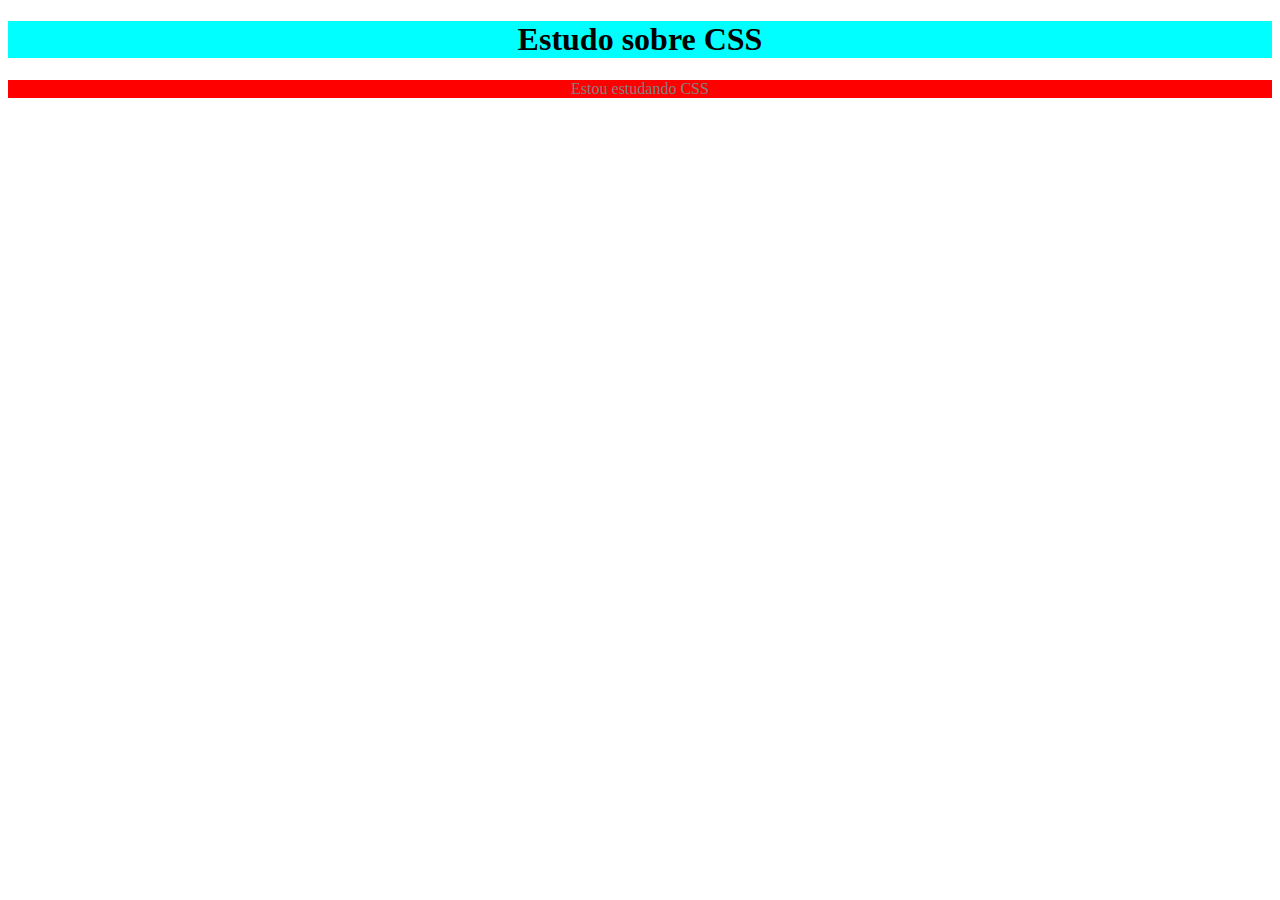
<file: index.html>
<!DOCTYPE html>
<html lang="pt-br">
<head>
    <meta charset="UTF-8">
    <meta name="viewport" content="width=device-width, initial-scale=1.0">
    <link rel="stylesheet" href="css/style.css">
    <title>Estudo CSS</title>
</head>
<body>
    <header>
        <h1>Estudo sobre CSS</h1>
    </header>



    <main>
        <p>Estou estudando CSS</p>
    </main>




    <footer>

    </footer>
    
</body>
</html>
</file>
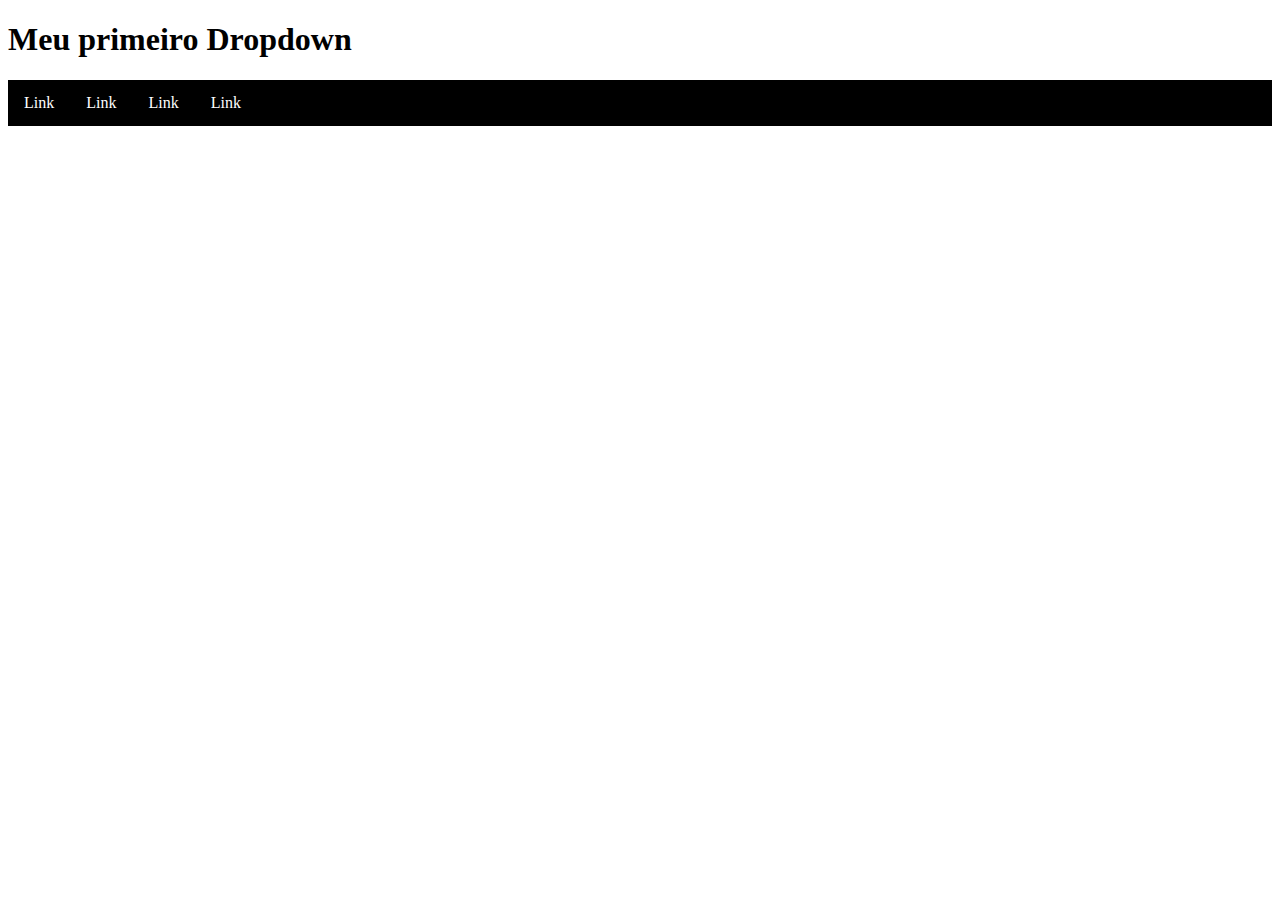
<file: dropdow.html>
<!DOCTYPE html>
<html lang="pt-br">
<head>
    <meta charset="UTF-8">
    <meta name="viewport" content="width=device-width, initial-scale=1.0">
    <link rel ="stylesheet" href="css/dropdown.css">
    <title>Dropdown</title>
</head>
<body>
    <h1> Meu primeiro Dropdown</h1>
    
    <ul>
        <li><a href="#">Link</a></li>
        <li><a href="#">Link</a></li>
        <li><a href="#">Link</a></li>
        <li class="dropdown">
            <a class="dropbtn" href="#">Link</a>
            <div class="dropdown-content">
                <a href="#">Link</a>
                <a href="#">Link</a>
                <a href="#">Link</a>
                <a href="#">Link</a>
            </div>
        </li>
    </ul>

</body>
</html>
</file>
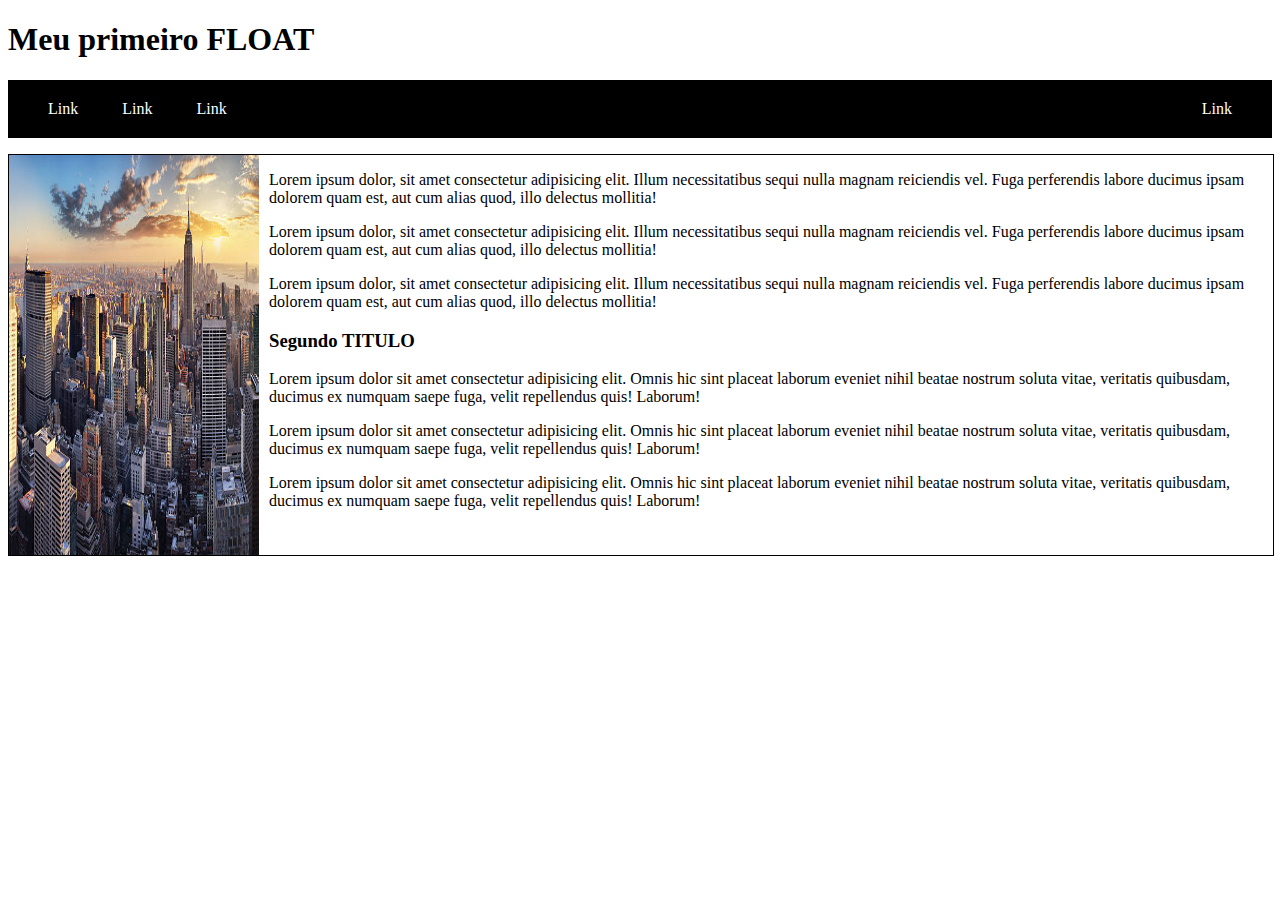
<file: float.html>
<!DOCTYPE html>
<html lang="pt-br">
<head>
    <meta charset="UTF-8">
    <meta name="viewport" content="width=device-width, initial-scale=1.0">
    <link rel="stylesheet" href="css/float.css">
    <title>Floar</title>
</head>
<body>
    <h1> Meu primeiro FLOAT</h1>
    <ul>
        <li> <a href="#">Link</a></li>
        <li> <a href="#">Link</a></li>
        <li> <a href="#">Link</a></li>
        <li class="login"> <a href="#">Link</a></li>
    </ul>
    <div class="container">
        <img width="250" src="img/istockphoto-615398376-612x612.jpg" alt="Imagem 1">
        <p>Lorem ipsum dolor, sit amet consectetur adipisicing elit. Illum necessitatibus sequi nulla magnam reiciendis vel. Fuga perferendis labore ducimus ipsam dolorem quam est, aut cum alias quod, illo delectus mollitia!</p>
        <p>Lorem ipsum dolor, sit amet consectetur adipisicing elit. Illum necessitatibus sequi nulla magnam reiciendis vel. Fuga perferendis labore ducimus ipsam dolorem quam est, aut cum alias quod, illo delectus mollitia!</p>
        <p>Lorem ipsum dolor, sit amet consectetur adipisicing elit. Illum necessitatibus sequi nulla magnam reiciendis vel. Fuga perferendis labore ducimus ipsam dolorem quam est, aut cum alias quod, illo delectus mollitia!</p>
        <!--<h3 style="clear:both"> Segundo titulo</h3>-->
        <h3>Segundo TITULO</h3>
        <p>Lorem ipsum dolor sit amet consectetur adipisicing elit. Omnis hic sint placeat laborum eveniet nihil beatae nostrum soluta vitae, veritatis quibusdam, ducimus ex numquam saepe fuga, velit repellendus quis! Laborum!</p>
        <p>Lorem ipsum dolor sit amet consectetur adipisicing elit. Omnis hic sint placeat laborum eveniet nihil beatae nostrum soluta vitae, veritatis quibusdam, ducimus ex numquam saepe fuga, velit repellendus quis! Laborum!</p>
        <p>Lorem ipsum dolor sit amet consectetur adipisicing elit. Omnis hic sint placeat laborum eveniet nihil beatae nostrum soluta vitae, veritatis quibusdam, ducimus ex numquam saepe fuga, velit repellendus quis! Laborum!</p>
    </div>


</body>
</html>
</file>
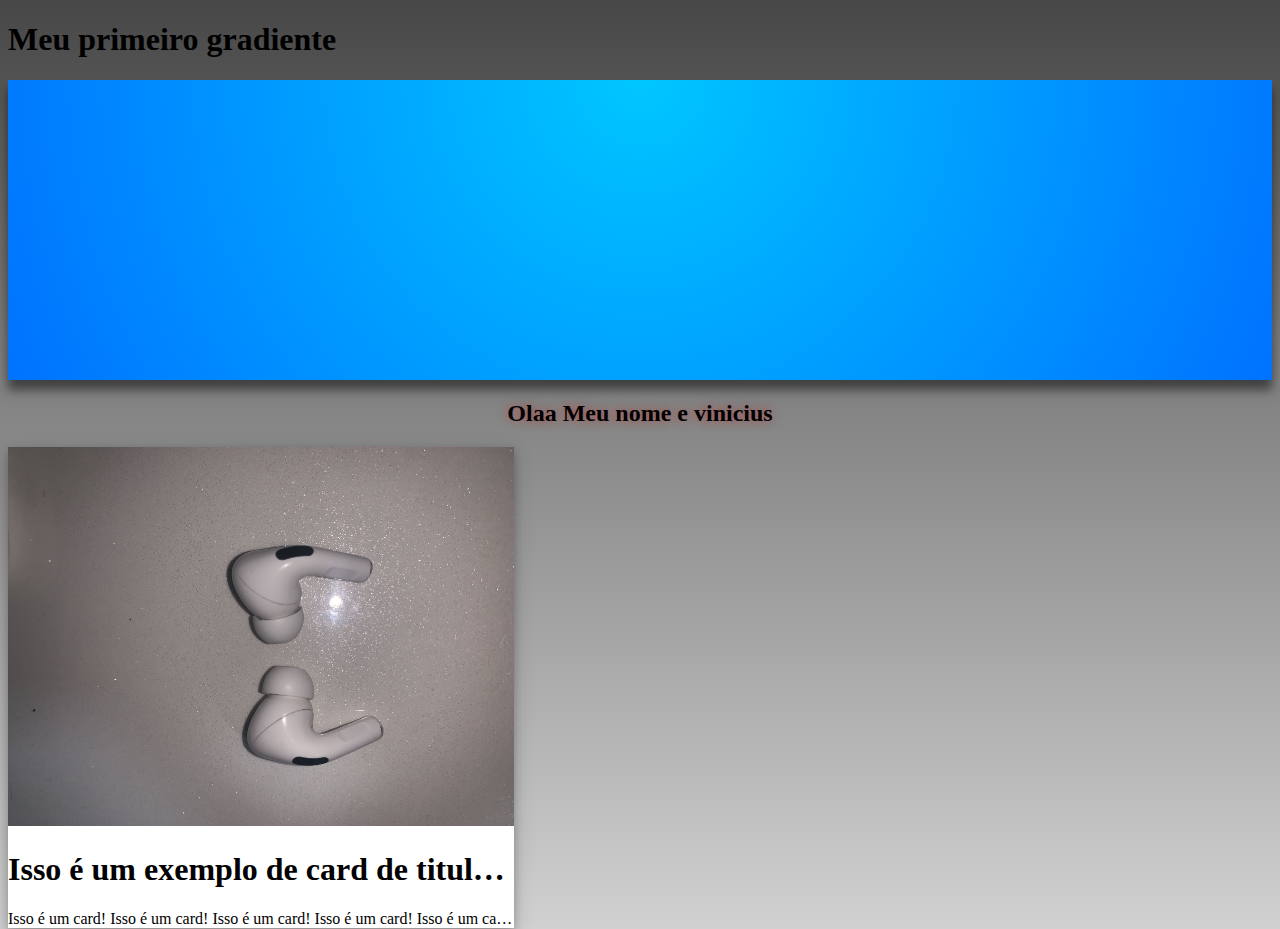
<file: gradiente_shadow.html>
<!DOCTYPE html>
<html lang="pt-br">
<head>
    <meta charset="UTF-8">
    <meta name="viewport" content="width=device-width, initial-scale=1.0">
    <link rel="stylesheet" href="css/gradiente.css">
    <title>Meu primeiro gradiente</title>
</head>
<body>
    <h1>Meu primeiro gradiente</h1>
    <div class="gradiente"></div>
    <h2 class="text">Olaa Meu nome e vinicius</h2>
    <div class="caixa">
        <img src="img/IMG_8259.jpg" style="max-width: 100%;">
        <h1 class="reduzido">Isso é um exemplo de card de titulo muito longo</h1>
        <p class="reduzido">Isso é um card! Isso é um card! Isso é um card! Isso é um card! Isso é um card! Isso é um card! Isso é um card! Isso é um card! Isso é um card! Isso é um card! Isso é um card! Isso é um card! Isso é um card! Isso é um card! Isso é um card! Isso é um card!</p>
    </div>
</body>
</html>
</file>
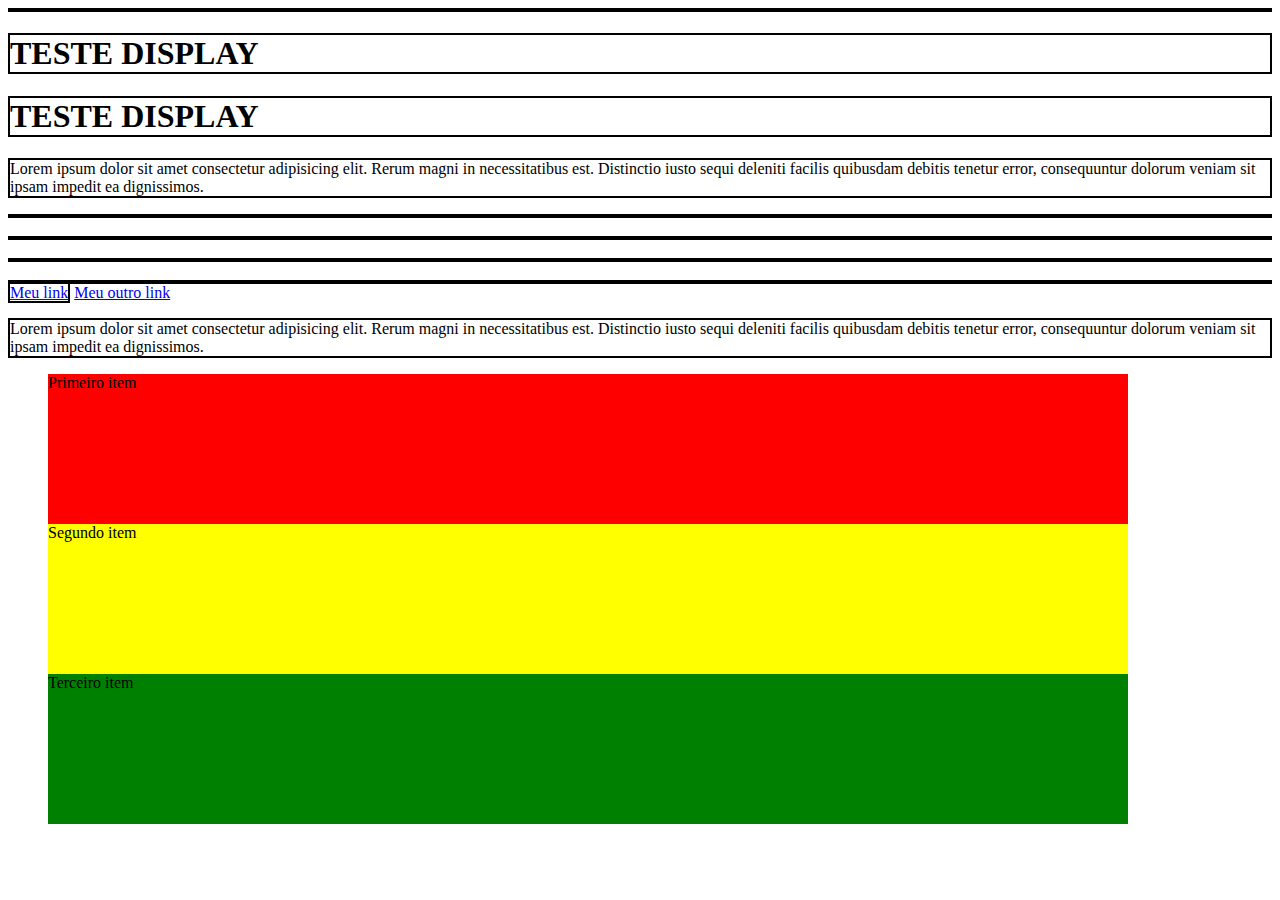
<file: outra.html>
<!DOCTYPE html>
<html lang="en">

<head>
    <meta charset="UTF-8">
    <meta name="viewport" content="width=device-width, initial-scale=1.0">
    <title>Aprendendo CSS</title>
    <link rel="stylesheet" href="css/outra.css">
</head>

<body>
    <!--<h1 class="center">Aprendendo CSS</h1>
    <p class="vermelho center">OIADSIASDJABSDJHBASDJHBASDHJBAJHBASDHJajsdbajbhsd</p>
    <p class="center">OIADSIASDJABSDJHBASDJHBASDHJBAJHBASDHJajsdbajbhsd</p>
    <p id="teste" class="center">OIADSIASDJABSDJHBASDJHBASDHJBAJHBASDHJajsdbajbhsd</p>
    <p>Lorem ipsum dolor sit amet consectetur adipisicing elit. Pariatur libero cupiditate, consequuntur totam cum asperiores optio aliquid quia, labore quos nostrum incidunt quas obcaecati omnis quisquam reiciendis et distinctio eaque!</p>

    <p class="exampleBac">OIADSIASDJABSDJHBASDJHBASDHJBAJHBASDHJajsdbajbhsd</p>
    <footer>
        <a class="botao1" href="index.html"> clica</a><br><br>
        <a class="botao2" href="index.html"> clica</a><br><br>
        <a class="botao3" href="index.html"> clica</a><br><br>
        <a class="botao4" href="index.html"> clica</a><br><br>
        <a class="botao4" href="index.html"> clica</a><br><br>
    </footer>-->

    <!--Display Block-->
    <div class="borda" ></div>
    <h1 class="borda">TESTE DISPLAY</h1>
    <h1 class="borda">TESTE DISPLAY</h1>
    <p class="borda">Lorem ipsum dolor sit amet consectetur adipisicing elit. Rerum magni in necessitatibus est. Distinctio iusto sequi deleniti facilis quibusdam debitis tenetur error, consequuntur dolorum veniam sit ipsam impedit ea dignissimos.</p>
    <form class="borda"></form><br>
    <header class="borda"></header><br>
    <footer class="borda"></footer><br>
    <section class="borda"></section>

    <!--Display Inline-->
    <a class="borda" href="#">Meu link</a>
    <a href="#">Meu outro link</a>
    <p class="borda">Lorem ipsum dolor sit amet consectetur adipisicing elit. Rerum magni in necessitatibus est. Distinctio iusto sequi deleniti facilis quibusdam debitis tenetur error, consequuntur dolorum veniam sit ipsam impedit ea dignissimos.</p>
    <p id="p1" class="borda">siufhuihdfishdfiushdfiushdfiusdhfiusfdhfsdhifsduisfdidsfhufdifdsidhidsufhidfshusfdhfsdisfdsfdhfsdhifdsifsshdfhusfdfsdsfhsfdusdoifjsjdfhsjdfhksjdhfjksdhfkjshdfkjshdfjk</p>
    <ul>
        <li class="red">Primeiro item</li>
        <li class="yellow">Segundo item</li>
        <li class="green">Terceiro item</li>
    </ul>


</body>

</html>
</file>
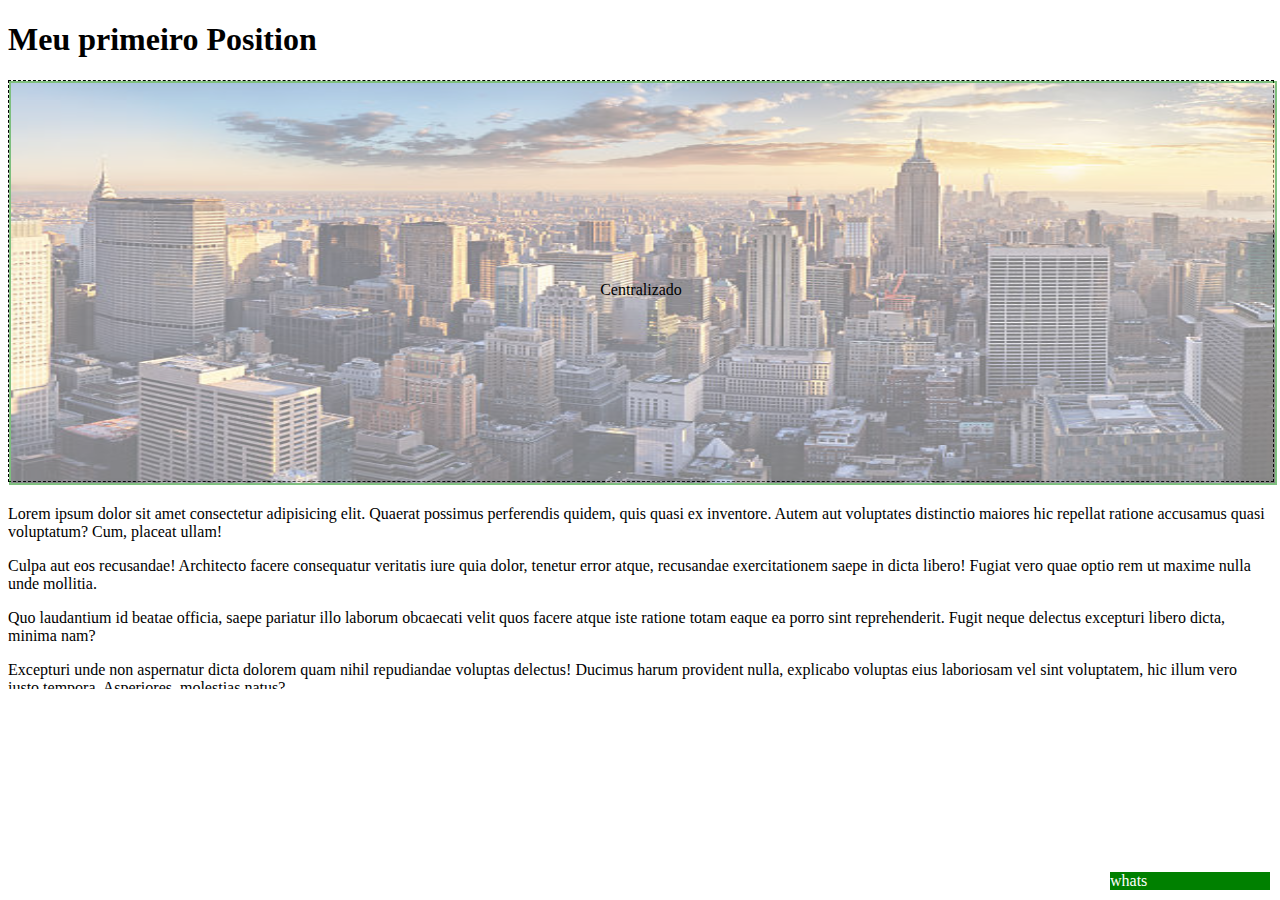
<file: position.html>
<!DOCTYPE html>
<html lang="pt-br">

<head>
    <meta charset="UTF-8">
    <meta name="viewport" content="width=device-width, initial-scale=1.0">
    <link rel="stylesheet" href="css/position.css">
    <title>Position e Overflow</title>
</head>

<body>
    <h1>Meu primeiro Position</h1>

    <div class="container">
        <!--<div class="div1">Primeiro div</div>
        <div class="div2">Segundo Div</div>
        <div class="div3">Terceira div</div>-->
        <img src="/img/istockphoto-615398376-612x612.jpg">
        <div class="center"> Centralizado</div>
    </div>
    <div class="exemplo">
        <p>Lorem ipsum dolor sit amet consectetur adipisicing elit. Quaerat possimus perferendis quidem, quis quasi ex
            inventore. Autem aut voluptates distinctio maiores hic repellat ratione accusamus quasi voluptatum? Cum,
            placeat ullam!</p>
        <p>Culpa aut eos recusandae! Architecto facere consequatur veritatis iure quia dolor, tenetur error atque,
            recusandae exercitationem saepe in dicta libero! Fugiat vero quae optio rem ut maxime nulla unde mollitia.
        </p>
        <p>Quo laudantium id beatae officia, saepe pariatur illo laborum obcaecati velit quos facere atque iste ratione
            totam eaque ea porro sint reprehenderit. Fugit neque delectus excepturi libero dicta, minima nam?</p>
        <p>Excepturi unde non aspernatur dicta dolorem quam nihil repudiandae voluptas delectus! Ducimus harum provident
            nulla, explicabo voluptas eius laboriosam vel sint voluptatem, hic illum vero iusto tempora. Asperiores,
            molestias natus?</p>
        <p>Mollitia nesciunt in fugiat ab quidem magni recusandae illum tenetur aspernatur voluptates perferendis
            similique, doloremque reiciendis neque repellat qui sit perspiciatis ducimus aliquam distinctio harum,
            maxime hic eveniet fuga? Id.</p>
        <p>Magni rerum odit sapiente dolorem porro recusandae perspiciatis rem aspernatur tempore facere inventore ex
            dignissimos cupiditate, deleniti impedit laborum vitae adipisci fuga quia quasi cum eius. Ducimus qui in
            non.</p>
        <p>Quisquam quaerat voluptates blanditiis sint reiciendis iure consequuntur. Nobis doloremque eum alias neque!
            Quaerat aperiam labore architecto laudantium dolores impedit magnam excepturi facilis iure ut rerum, ex id
            praesentium totam?</p>
        <p>Est voluptatum minus iure sunt. Eveniet, nam, quae aliquam quibusdam enim deleniti ipsam nostrum in libero
            dolorum voluptate? Minima dolor ratione mollitia minus officiis porro reiciendis reprehenderit modi fugit
            voluptatum?</p>
        <p>Libero consequuntur quasi ullam aliquid, nam repellendus? Distinctio rem ipsa obcaecati eligendi non ratione
            dolores ducimus ab aperiam quisquam dolore eveniet nisi, accusamus consequuntur iste temporibus cumque
            debitis animi quibusdam?</p>
        <p>Animi eius, recusandae sunt quod nobis nihil assumenda odit sequi porro veritatis ducimus perspiciatis
            aliquam! Consectetur, suscipit aut qui atque quisquam quas eius dicta, aspernatur ut deserunt aperiam.
            Mollitia, dicta?</p>
        <p>Labore ipsum aperiam sit ratione possimus accusantium optio molestiae inventore, perferendis ullam odio
            provident voluptas deleniti ex enim ad distinctio recusandae eveniet nulla earum? Velit accusantium
            explicabo adipisci nemo voluptatem!</p>
        <p>Iusto eligendi facilis molestias vero qui laudantium eveniet debitis tenetur voluptatibus quo. Accusamus
            temporibus tempora eaque ex neque, cumque reprehenderit, exercitationem dolorem id reiciendis quod! Incidunt
            asperiores voluptas nulla reiciendis.</p>
    </div>
    <div class="whats">
        whats
    </div>
</body>

</html>
</file>
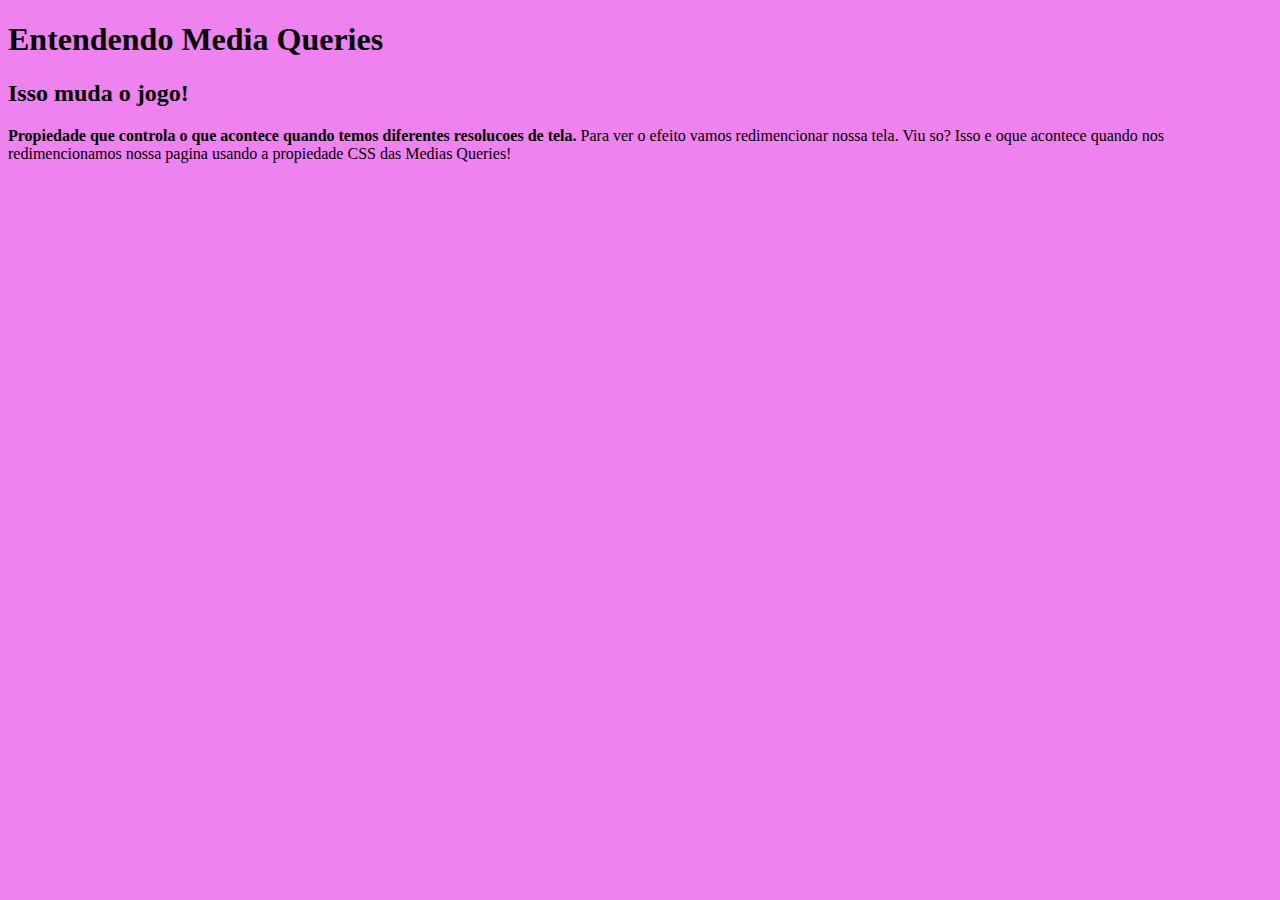
<file: queries.html>
<!DOCTYPE html>
<html lang="pt-br">
<head>
    <meta charset="UTF-8">
    <meta name="viewport" content="width=device-width, initial-scale=1.0">
    <link rel="stylesheet" href="css/media-queries.css">
    <title>Media Queries</title>
</head>
<body>
    <h1>Entendendo Media Queries</h1>
    <h2>Isso muda o jogo!</h2>
    <p><strong>Propiedade que controla o que acontece quando temos diferentes resolucoes de tela.</strong>
    Para ver o efeito vamos redimencionar nossa tela. Viu so? Isso e oque acontece quando nos redimencionamos nossa pagina usando a propiedade CSS das Medias Queries!</p>

    
</body>
</html>
</file>
<file: css/style.css>
header{
    text-align: center;
    background-color: aqua;
}

main{
    background-color: red;
    text-align: center;
}

p{
    color: grey;
}
</file>
<file: css/dropdown.css>
ul{
    background: rgb(0, 0, 0);
    list-style: none;
    padding: 0;
    overflow: hidden;
}

li{
    float: left;
}

li a, .dropbtn{
    display: inline-block;
    color: white;
    padding: 14px 16px;
    text-decoration: none;
    text-align: center;
}

li a:hover, .dropdown:hover .dropbtn{
    background: red;
    
}

li.dropdown{
    display: inline-block;
}

.dropdown-content{
    position: absolute;
    background: white;
    width: 150px;
    display: none;
}

.dropdown-content a{
    color: black;
    padding: 12px 16px;
    text-decoration: none;
    display: block;
    text-align: left;
}

.dropdown:hover .dropdown-content{
    display: block !important;
}
</file>
<file: css/float.css>
.container{
    border: 1px solid black;
    overflow: auto;
    width: 100%;
}

.container img{
    float: left;
    margin-right: 10px;
    height: 400px;
}

ul{
    background-color: black;
    padding: 20PX;

}

li{
    display: inline-block;
    /*position: relative;
    left: 70%;*/
}

li a{
    color: white;
    text-decoration: none;
    padding: 20px;
}

li a:hover{
    background-color: #ccc;
    color: black;
}

.login{
    float: right;
    
}
</file>
<file: css/gradiente.css>
body{
    background-image: linear-gradient( #474747, #d1d1d1);
    height: 100vh;
}

.gradiente{
    width: 100%;
    height: 300px;
    background: blue;
    background-image: radial-gradient(circle at 50% 0, #00c6ff, #0072ff);
    box-shadow: 0 10px 10px rgba(0,0,0,0.5);
}

.text{
    text-align: center;
    text-shadow: 0 0 10px  rgba(216, 13, 13, 0.5);
}

.caixa{
    width: 40%;
    height: auto;
    background: white;
    box-shadow: 0 4px 8px 0 rgba(0,0,0,0.2), 
                0 6px 20px 0 rgba(0,0,0,0.19);
}


.reduzido{
    white-space: nowrap;
    overflow: hidden;
    text-overflow: ellipsis;
    text-align: center;
}

.caixa:hover .reduzido{
    white-space: normal;
    overflow: visible;
    text-overflow: clip;
}
</file>
<file: css/outra.css>
/*@import url('https://fonts.googleapis.com/css2?family=Agdasima&display=swap');

.vermelho {
    color: red;
}

.center {
    text-align: center;
}

#teste {
    background-color: aqua;

    font-size: 1.5rem;
}

* {
    padding: 5px;
}


.exampleBac {
    background-color: #3a2c2c;
    padding: 20px;
    margin-top: 50px;
    height: 300px;
    background-image: url(../img/IMG_8259.jpg);
    background-size: cover;
    background-repeat: no-repeat;
    background-position: center;

    border-left: 30px solid #000;
    border-right: 30px solid #ee1414;
    border-top: 30px solid #147aee;
    border-bottom: 30px solid #9dff00;
    border-radius: 10px;

}


p {
    text-align: justify;
    text-transform: lowercase;
    text-indent: 50px;
    line-height: 1.5rem;
    word-spacing: 15px;

    font-family: Arial, Helvetica, sans-serif;
    font-size:large;
}

h1{
    font-family: 'Agdasima', sans-serif;
    font-style: italic;
    
}

a.botao1{
    background: darkgreen;
    color: white;
    padding: 10px;
    text-decoration: none;
    border-radius: 5px;
}
a.botao1:hover{
    background: rgb(3, 255, 3);
    color: white;
    padding: 15px;
    
    
}

a.botao2{
    text-decoration: none;
    padding: 10px;
    border: 2px solid black;
    color: #147aee;
}

a.botao2:hover{
    text-decoration: line-through;
    background-color: red;
}
*/





.borda {
    border: 2px solid black;
}

p {
    /*display: inline;*/
}

#p1{
    display: none;
}

li{
    display: block;
    height: 150px;
    max-width: 1080px;
}

.green{
    background-color: green;
    
}

.red{
    
    background-color: red;
}

.yellow{
    background-color: yellow;
}

.yellow:hover{
    
    visibility: hidden;
}
</file>
<file: css/position.css>
.container {
    
    width: 100%;
    height: 400px;
    display: inline-block;
    position: relative;
    border: dashed 1px black;
    
    
}

img{
    width: 100%;
    height: 100%;
    opacity: 0.5    ;
    border: solid 2px green; 
    

}

.center{
    position: absolute;
    top: 50%;
    width: 100%;
    text-align: center;
    
    
}

.exemplo{
    height: 200px;
    overflow: auto;
}

/*.div1 {
    position: relative;
    left: 20px;
    background-color: yellow;
    display: inline-block;
    width: 30%;
    height: 100px;
    z-index: 2;

}

.div2 {
    position: sticky;
    top: 0;
    z-index: 1;
    background-color: white;
    display: inline-block;
    width: 30%;
    height: 100px;

}

.div3 {
    position: absolute;
    bottom: 150px;
    right: 30%;
    background-color: red;
    display: inline-block;
    width: 35%;
    height: 100px;

}*/

.whats{
    background-color: green;
    color: white;
    width: 10rem;
    position: fixed;
    bottom: 10px;
    right: 10px;
    
}
</file>
<file: css/media-queries.css>
/* Smartphones (600px para baixo) */
@media only screen and (max-width: 600px) {
    body{
        background-color: #000;
    }
}

/* Dispositivos um pouco maiores, mas ainda pequenos (Pequenos Tablets e Smartphones + largos, 600px para cima) */
@media only screen and (min-width: 600px) {
    body{
        background-color: green;
    }
}

/*Dispostivos Médios (Tablets deitados, 768px para cima) */
@media only screen and (min-width: 768px) {
    body{
        background: yellow;
    }
}

/* Dispostivos Largos (laptops/desktops, 992px para cima) */
@media only screen and (min-width: 992px) {
    body{
        background-color: red;
    }
}

/* Super Largos (Telas maiores laptops, desktops e até TVs, 1200px para cima) */
@media only screen and (min-width: 1200px) {
    body{
        background: violet;
    }
}
</file>
